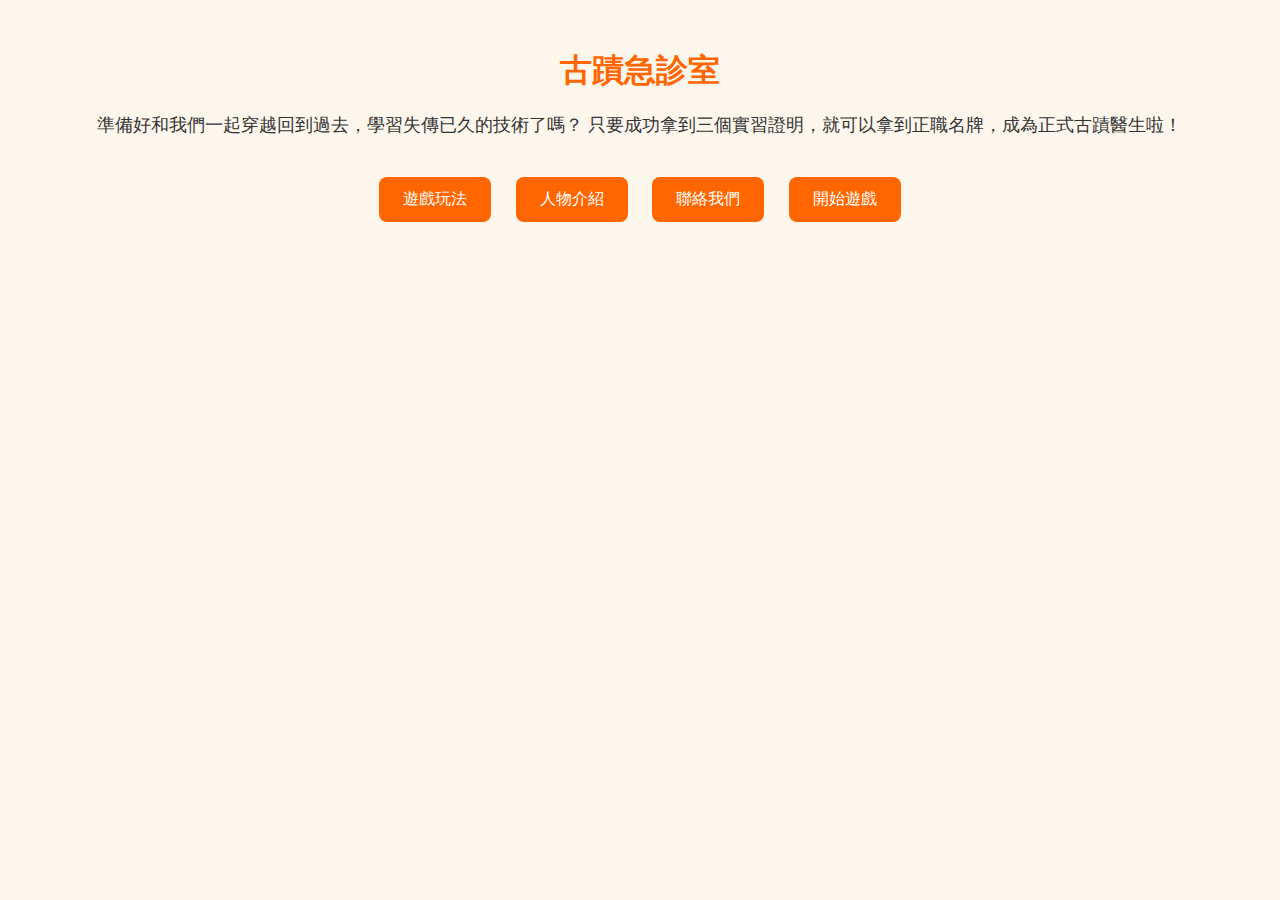
<file: index.html>
<!DOCTYPE html>
<html>
<head>
  <meta charset="UTF-8">
  <title>古蹟急診室</title>
  <link rel="stylesheet" href="style.css">
   <!-- 引入外部 CSS 樣式表，控制網頁的外觀 -->
  <!-- Google 字體 -->
  <link href="https://fonts.googleapis.com/css2?family=Roboto&display=swap" rel="stylesheet">
</head>
  <meta name="viewport" content="width=device-width, initial-scale=1.0">
<body>
  <h1>古蹟急診室</h1>
  <p>準備好和我們一起穿越回到過去，學習失傳已久的技術了嗎？
只要成功拿到三個實習證明，就可以拿到正職名牌，成為正式古蹟醫生啦！</p>

  <a href="分頁/遊戲玩法.html" class="btn">遊戲玩法</a>
  <a href="分頁/人物介紹.html" class="btn">人物介紹</a>
  <a href="分頁/聯絡我們.html" class="btn">聯絡我們</a>
    <a href="選擇地點.html" class="btn">開始遊戲</a>

  
</body>
</html>
</file>
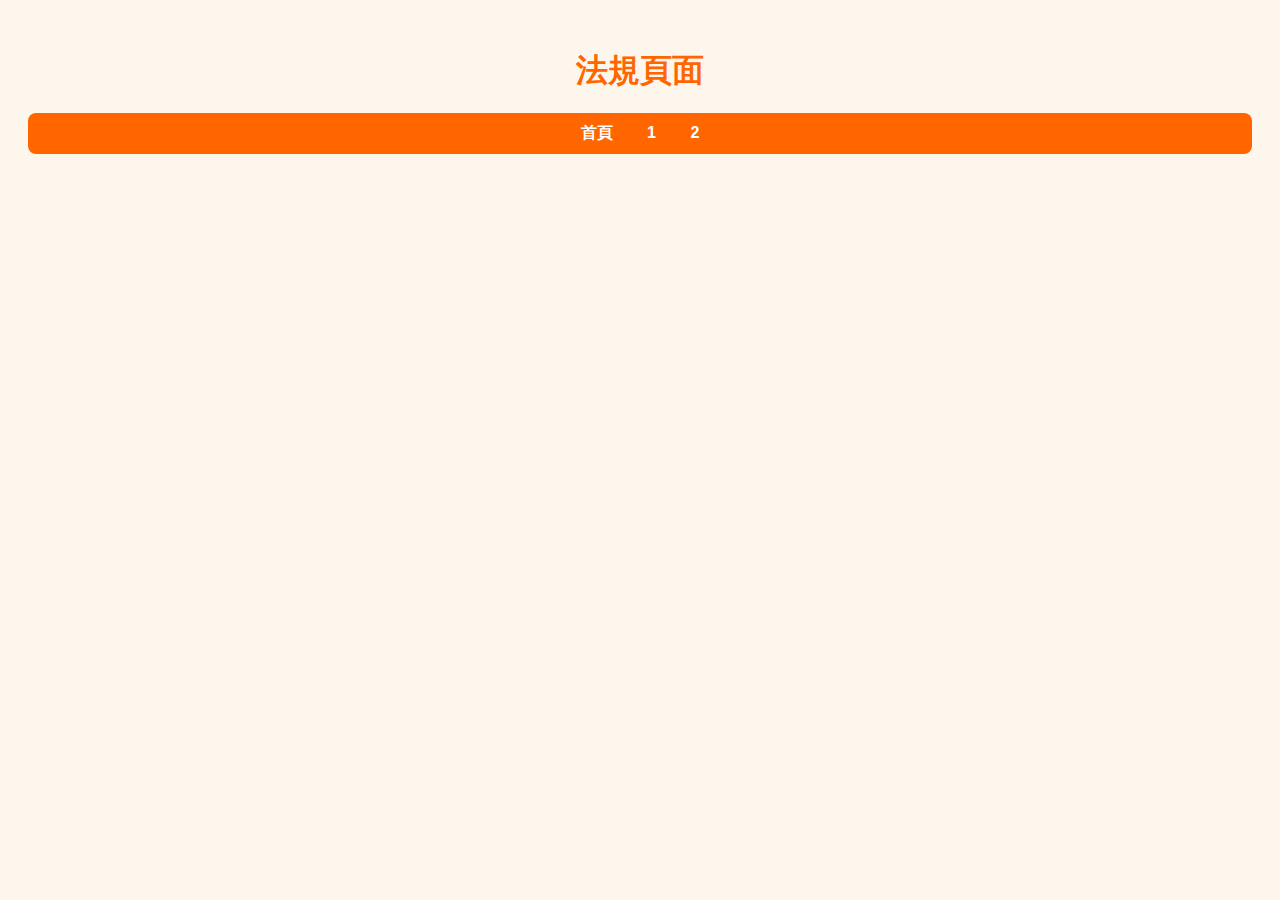
<file: 分頁/人物介紹.html>
<!DOCTYPE html>
<html>
<head>
  <meta charset="UTF-8">
  <title>2</title>
 <link rel="stylesheet" href="../style.css">
   <!-- 引入外部 CSS 樣式表，控制網頁的外觀 -->
</head>
   <meta name="viewport" content="width=device-width, initial-scale=1.0">
 <!--頁面寬度要跟裝置螢幕一樣（而不是固定 980px）initial-scale=1.0 代表縮放比例是 100%-->
<body>
  <h1>法規頁面</h1>

 <!-- 導航列 -->
  <nav>
    <a href="../index.html">首頁</a>
    <a href="1.html">1</a>
    <a href="2.html">2</a>
  </nav>
  
</body>
</html>
</file>
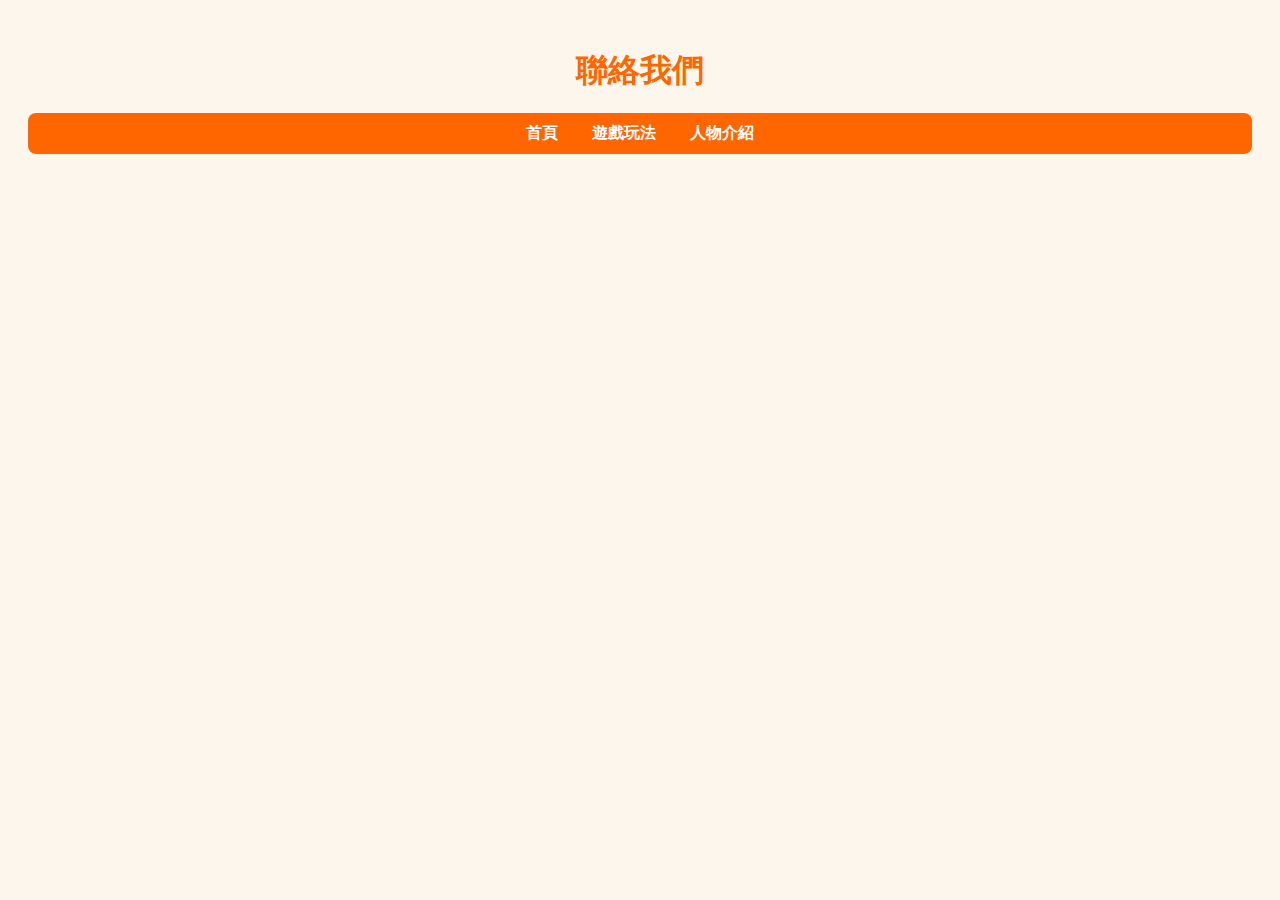
<file: 分頁/聯絡我們.html>
<!DOCTYPE html>
<html>
<head>
  <meta charset="UTF-8">
  <title>聯絡我們</title>
<link rel="stylesheet" href="../style.css">
   <!-- 引入外部 CSS 樣式表，控制網頁的外觀 ../ 表示回到上一層資料夾-->
</head>
  <meta name="viewport" content="width=device-width, initial-scale=1.0">
 <!--頁面寬度要跟裝置螢幕一樣（而不是固定 980px）initial-scale=1.0 代表縮放比例是 100%-->
<body>
  <h1>聯絡我們</h1>


   <!-- 導航列 -->
  <nav>
    <a href="../index.html">首頁</a>
    <a href="遊戲玩法.html">遊戲玩法</a>
    <a href="人物介紹.html">人物介紹</a>
  </nav>

</body>
</html>
</file>
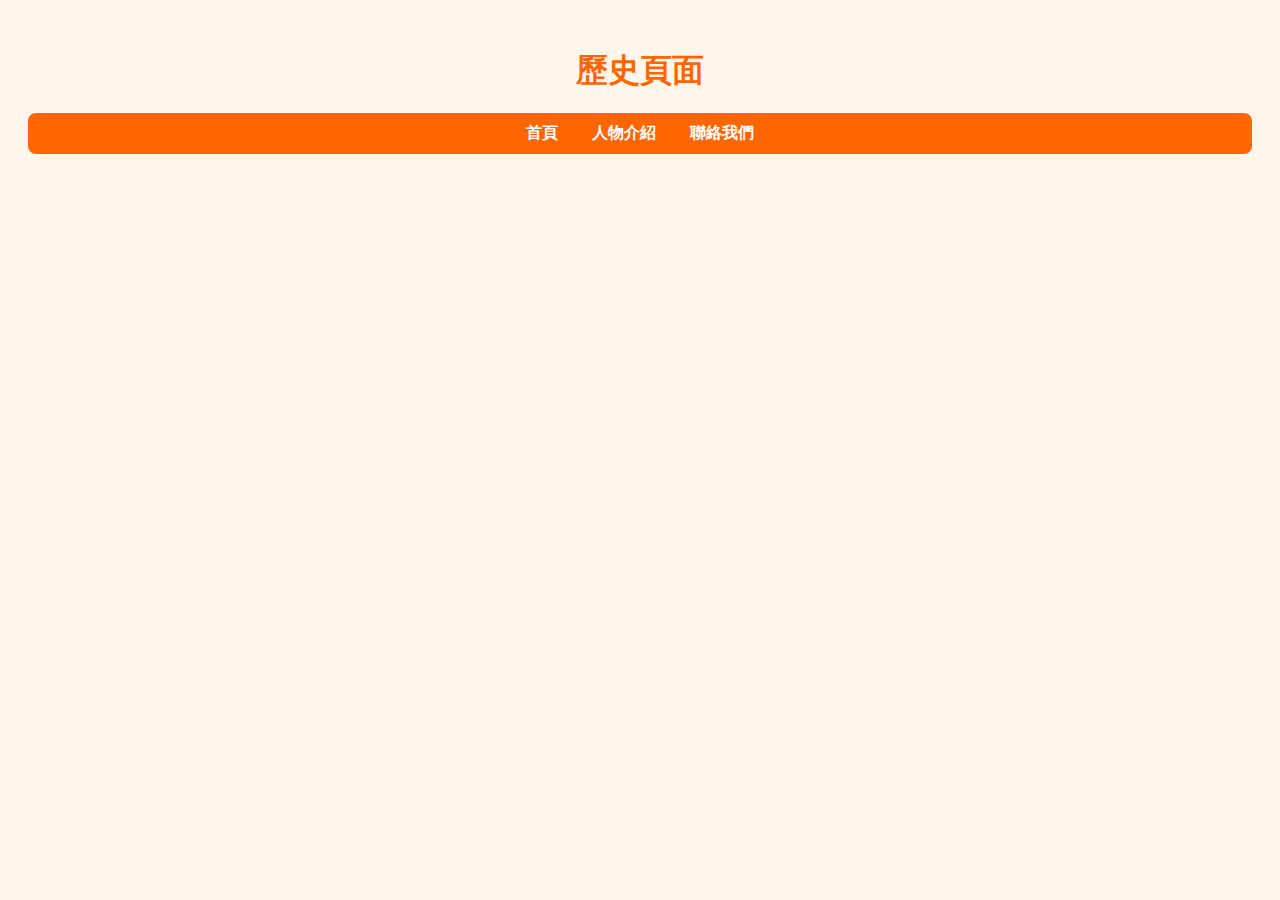
<file: 分頁/遊戲玩法.html>
<!DOCTYPE html>
<html>
<head>
  <meta charset="UTF-8">
  <title>1</title>
<link rel="stylesheet" href="../style.css">
   <!-- 引入外部 CSS 樣式表，控制網頁的外觀 ../ 表示回到上一層資料夾-->
</head>
  <meta name="viewport" content="width=device-width, initial-scale=1.0">
 <!--頁面寬度要跟裝置螢幕一樣（而不是固定 980px）initial-scale=1.0 代表縮放比例是 100%-->
<body>
  <h1>歷史頁面</h1>


   <!-- 導航列 -->
  <nav>
    <a href="../index.html">首頁</a>
    <a href="1.html">人物介紹</a>
    <a href="2.html">聯絡我們</a>
  </nav>

</body>
</html>
</file>
<file: style.css>
/* --------------------------
   整個網頁的主要樣式
---------------------------*/
body {
  font-family: 'Roboto', sans-serif; /* 設定整個頁面的字型為 Roboto，如果沒有 Roboto 就用系統預設 sans-serif */
  background-color: #f5f5f5;         /* 設定頁面背景顏色為淡灰色 */
  text-align: center;                 /* 所有文字與元素置中對齊 */
  padding: 50px;                      /* 頁面四周留出 50px 的內距，讓內容不要貼邊 */
}

/* --------------------------
   標題樣式
---------------------------*/
h1 {
  color: #ff6600;      /* 標題文字顏色為橘色 */
  margin-bottom: 20px; /* 標題下方留 20px 的空白距離 */
}

/* --------------------------
   段落文字樣式
---------------------------*/
p {
  font-size: 18px;     /* 文字大小為 18px */
  color: #333;         /* 文字顏色為深灰色 (#333) */
  margin-bottom: 30px; /* 段落下方留 30px 空白距離 */
}

/* --------------------------
   圖片樣式
---------------------------*/
img {
  border-radius: 12px;                            /* 圓角 12px，使圖片邊角變圓 */
  box-shadow: 0 4px 8px rgba(0,0,0,0.2);         /* 加上陰影效果，x偏移 0px, y偏移 4px, 模糊 8px, 顏色半透明黑色 */
  margin-bottom: 30px;                             /* 圖片下方留 30px 空白 */
}

/* --------------------------
   按鈕樣式
---------------------------*/
button {
  background-color: #ff6600; /* 按鈕背景顏色橘色 */
  color: white;              /* 按鈕文字顏色白色 */
  border: none;              /* 取消按鈕邊框 */
  padding: 12px 24px;        /* 上下內距 12px，左右內距 24px */
  cursor: pointer;           /* 滑鼠移到按鈕時顯示手指圖示 */
  border-radius: 8px;        /* 按鈕圓角 8px */
  font-size: 16px;           /* 按鈕文字大小 16px */
   touch-action: manipulation;
-webkit-tap-highlight-color: transparent;

}

/* --------------------------
   按鈕滑鼠懸停效果
---------------------------*/
button:hover {
  background-color: #ff3300; /* 滑鼠移到按鈕上時，背景顏色變深橘色 */

   /* 整個網頁背景圖片 */
  background-image: url('images/bg.jpg'); /* 設定背景圖片 */
  background-size: cover;                  /* 讓圖片覆蓋整個頁面，不留空白 */
  background-position: center;             /* 置中對齊 */
  background-repeat: no-repeat;            /* 不重複圖片 */
  font-family: 'Roboto', sans-serif;       /* 其他原本的設定也可以加上 */

}

/* 導航列樣式 */
nav {
  background-color: #ff6600;  /* 橘色背景 */
  padding: 10px;
  text-align: center;
  border-radius: 8px;
  margin-bottom: 30px;
}

nav a {
  color: white;               /* 白色文字 */
  text-decoration: none;      /* 去掉底線 */
  margin: 0 15px;             /* 左右間距 */
  font-weight: bold;
  font-size: 16px;
}

nav a:hover {
  color: #ffcc99;             /* 滑鼠移上去變淺橘色 */
}

a.btn {
  display: inline-block;           /* 讓 <a> 表現得像按鈕區塊 */
  background-color: #ff6600;       /* 橘色背景 */
  color: white;                    /* 白色文字 */
  text-decoration: none;           /* 移除底線 */
  padding: 12px 24px;              /* 上下左右的內距 */
  margin: 10px;                    /* 每個按鈕之間的間距 */
  border-radius: 8px;              /* 圓角 */
  font-size: 16px;                 /* 字體大小 */
  transition: background-color 0.3s; /* 增加滑鼠移入時的動畫 */
}

/* hover 效果：滑鼠移到按鈕上會變深橘 */
a.btn:hover {
  background-color: #ff3300;
}

body {
  font-family: "Noto Sans TC", sans-serif;
  background-color: #fdf6ec;
  text-align: center;
  padding: 20px;
}

button {
  background-color: #c49a6c;
  border: none;
  color: white;
  padding: 10px 20px;
  margin: 10px;
  border-radius: 10px;
  cursor: pointer;
}

button:hover {
  background-color: #a87f52;
}

.page {
  margin-top: 20px;
  padding: 10px;
}

#quiz input {
  padding: 8px;
  width: 60%;
  border-radius: 5px;
  border: 1px solid #ccc;
}

/* === 📲 響應式設定（行動裝置與平板） === */

/* 平板與中型螢幕（最大寬度 768px） */
@media (max-width: 768px) {
  body {
    font-size: 16px;
    padding: 10px;
  }

  button {
    width: 80%;
    font-size: 1rem;
    padding: 10px 16px;
  }

  #story, #quiz, #law, #history, #maintenance, #ending {
    width: 90%;
    margin: 0 auto;
    padding: 15px;
  }

  #story-text, #question {
    font-size: 1rem;
    line-height: 1.5;
  }
}

/* 手機小螢幕（最大寬度 480px） */
@media (max-width: 480px) {
  h1, h2 {
    font-size: 1.2rem;
  }

  button {
    width: 90%;
    font-size: 0.95rem;
    padding: 12px;
    border-radius: 10px;
  }

  input[type="text"] {
    width: 90%;
    font-size: 1rem;
    padding: 10px;
  }

  #story-text, #question {
    font-size: 0.9rem;
  }

  #game-container {
    padding: 10px;
  }
}
</file>
